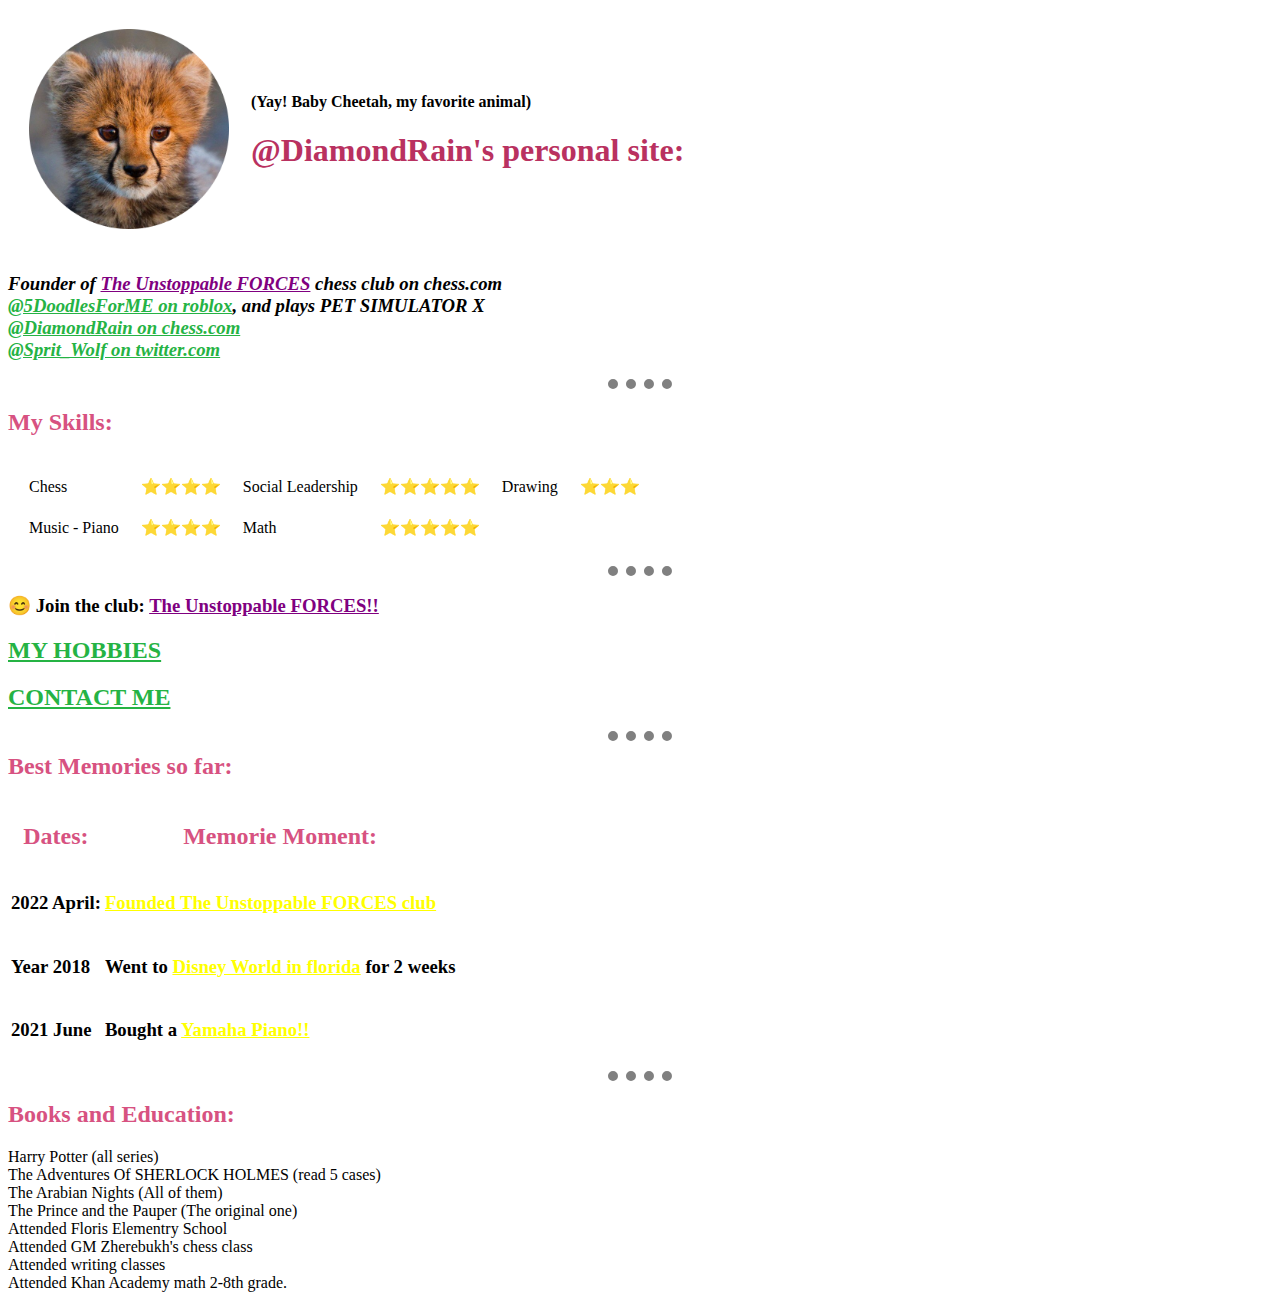
<file: index.html>
<!DOCTYPE html>
<html lang="en" dir="ltr">

<head>
  <meta charset="utf-8">
  <title>@DiamondR's Homepage</title>
<link rel="stylesheet" href="css/styles.css">
</head>

<body>
  <table cellspacing="20">
    <tr>
      <td><img src="images/baby_cheetah.png" alt="...ERROR 404" width="200" height="200"></td>
      <td>
        <h4 style="color:black;">(Yay! Baby Cheetah, my favorite animal)</h4>
        <h1>@DiamondRain's personal site:</h1>
      </td>
    </tr>
  </table>
  <p>
    <i><b>
        <h3 style="color:black;">
          Founder of <strong><a style="color:purple;" href="https://www.chess.com/club/the-unstoppable-forces" target="_blank">The Unstoppable FORCES</a></strong> chess club on chess.com
          <br />
          <a style="color:#25b344;" href="https://www.roblox.com/users/3627834312/profile" target="_blank">@5DoodlesForME on roblox</a>, and plays PET SIMULATOR X
          <br />
          <a style="color:#25b344;" href="https://www.chess.com/member/diamondrain" target="_blank">@DiamondRain on chess.com</a>
          <br />
          <a style="color:#25b344;" href="https://twitter.com/AlbusDu19497262" target="_blank">@Sprit_Wolf on twitter.com</a>
        </h3>
      </b></i>
  </p>
  <hr />
  <h2><strong>My Skills:</strong></h2>
  <table cellspacing="20">
    <tr>
      <td>Chess</td>
      <td>⭐⭐⭐⭐</td>
      <td>Social Leadership</td>
      <td>⭐⭐⭐⭐⭐</td>
      <td>Drawing</td>
      <td>⭐⭐⭐</td>
    </tr>
    <tr>
      <td>Music - Piano</td>
      <td>⭐⭐⭐⭐</td>
      <td>Math</td>
      <td>⭐⭐⭐⭐⭐</td>
    </tr>
  </table>

  <hr>

  <h3 style="color:black;">😊 Join the club: <a style="color:purple;" href="https://www.chess.com/club/the-unstoppable-forces" target="_blank">The Unstoppable FORCES!!</a></h3>
  <h2><strong><a style="color:#25b344;" href="Hobbies.html">MY HOBBIES</a></strong></h2>
  <h2><strong><a style="color:#25b344;" href="Contact_Me.html">CONTACT ME</a></strong></h2>
  <h2>
    <hr>
    <stong>
      Best Memories so far:
    </stong>
  </h2>
  <table>
    <thead>
      <tr>
        <th>
          <h2>Dates:</h2>
        </th>
        <th>
          <h2>Memorie Moment:</h2>
        </th>
      </tr>
    </thead>
    <tbody>
      <tr>
        <td>
          <h3 style="color:black;">2022 April:</h3>
        </td>
        <td>
          <h3 style="color:black;"><a style="color:yellow" ;"" href="https://www.chess.com/club/the-unstoppable-forces" target="_blank">Founded The Unstoppable FORCES club</a></h3>
        </td>
      </tr>
      <tr>
        <td>
          <h3 style="color:black;">Year 2018</h3>
        </td>
        <td>
          <h3 style="color:black;">Went to <a style="color:yellow" ;"" href="https://disneyworld.disney.go.com/vacation-planning/" target="_blank">Disney World in florida</a> for 2 weeks</h3>
        </td>
      </tr>
      <tr>
        <td>
          <h3 style="color:black;">2021 June</h3>
        </td>
        <td>
          <h3 style="color:black;">Bought a <a style="color:yellow" ;"" href="https://usa.yamaha.com/promotions/summer-promo/2022.html?language=eng&gclid=CjwKCAjwrNmWBhA4EiwAHbjEQFLAoks3nTmWtFTVefSkpwDQpLhzF6lQsath0MG6DIVsfeUbU_QiWBoCIkQQAvD_BwE"
              target="_blank">Yamaha Piano!!</a></h3>
        </td>
      </tr>
    </tbody>
    <tfoot>

    </tfoot>

  </table>

  <hr>
  <h2>
    <stong>
      Books and Education:
    </stong>
    </h3>
    <ui style="color:black;">
      <li>
        Harry Potter (all series)
      </li>
      <li>
        The Adventures Of SHERLOCK HOLMES (read 5 cases)
      </li>
      <li>
        The Arabian Nights (All of them)
      </li>
      <li>
        The Prince and the Pauper (The original one)
      </li>
      <li>
        Attended Floris Elementry School
      </li>
      <li>
        Attended GM Zherebukh's chess class
      </li>
      <li>
        Attended writing classes
      </li>
      <li>
        Attended Khan Academy math 2-8th grade.
      </li>

    </ui>
</body>

</html>
</file>
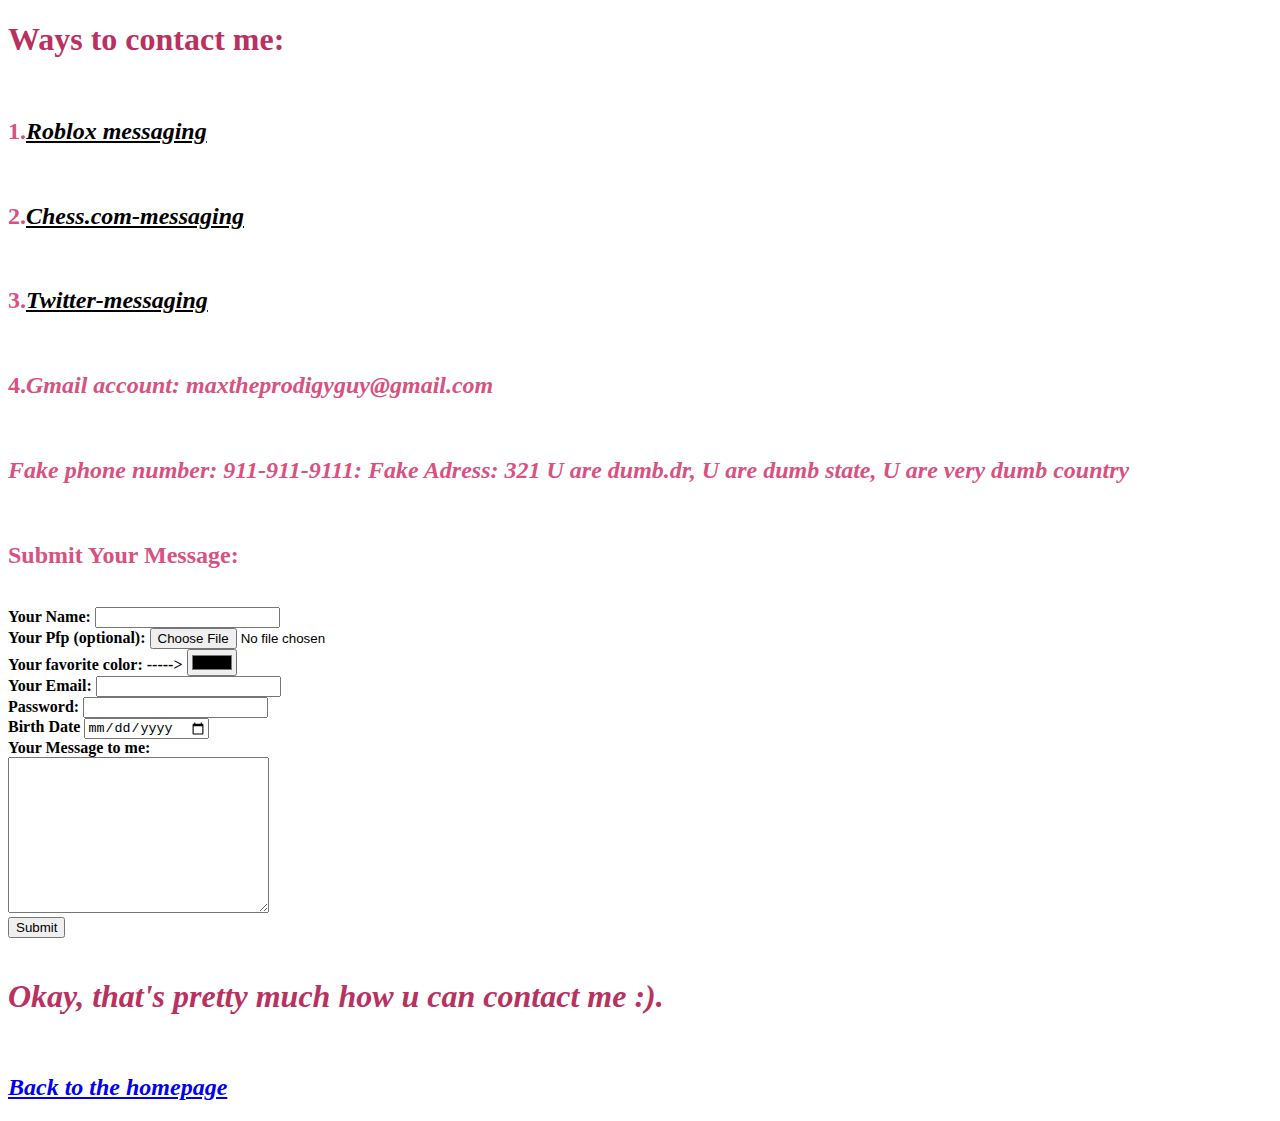
<file: Contact_Me.html>
<!DOCTYPE html>
<html lang="en" dir="ltr">

<head>
  <meta charset="utf-8">
  <title>@DiamondR - Contacts</title>
  <link rel="stylesheet" href="css/styles.css">
</head>

<body>
  <h1><strong>Ways to contact me:</strong></h1>
  <br />
  <h2>1.<strong><i><a style="color:black;" href="https://www.roblox.com/users/3627834312/profile" target="_blank">Roblox messaging</a></i></strong></h2>
  <br />
  <h2>2.<strong><i><a style="color:black;" href="https://www.chess.com/member/diamondrain" target="_blank">Chess.com-messaging</a></i></strong></h2>
  <br />
  <h2>3.<strong><i><a style="color:black;" href="https://twitter.com/AlbusDu19497262/with_replies" target="_blank">Twitter-messaging</a></i></strong></h2>
  <br />
  <h2>4.<strong><i>Gmail account: maxtheprodigyguy@gmail.com</i></strong></h2>
  <br />
  <h2><strong><i>Fake phone number: 911-911-9111: Fake Adress: 321 U are dumb.dr, U are dumb state, U are very dumb country</i></h2>
  <br />
  <h2><strong>Submit Your Message:</strong></h2>
  <br />
  <form action="mailto:maxtheprodigyguy@gmail.com" method="post" enctype="text/plain">
    <label>Your Name:</label>
    <input type="text" name="yourName" value=""><br />
    <label>Your Pfp (optional):</label>
    <input type="file" name="yourFile" value=""><br />
    <label>Your favorite color: -----></label>
    <input type="color" name="yourColor" value=""><br />
    <label>Your Email:</label>
    <input type="email" name="yourEmail" value=""><br />
    <label>Password:</label>
    <input type="password" name="yourPassword" value=""><br />
    <label>Birth Date</label>
    <input type="date" name="yourDate" value=""><br />
    <label>Your Message to me:</label><br />
    <textarea name="yourMessage" rows="10" cols="30"></textarea><br />
    <input type="submit" name="">
  </form>
  <br />
  <h1><strong><i>Okay, that's pretty much how u can contact me :).</i></strong></h1>
  <br />
  <h2><i><strong><a href="index.html">Back to the homepage</a></strong></i></h2>
</body>

</html>
</file>
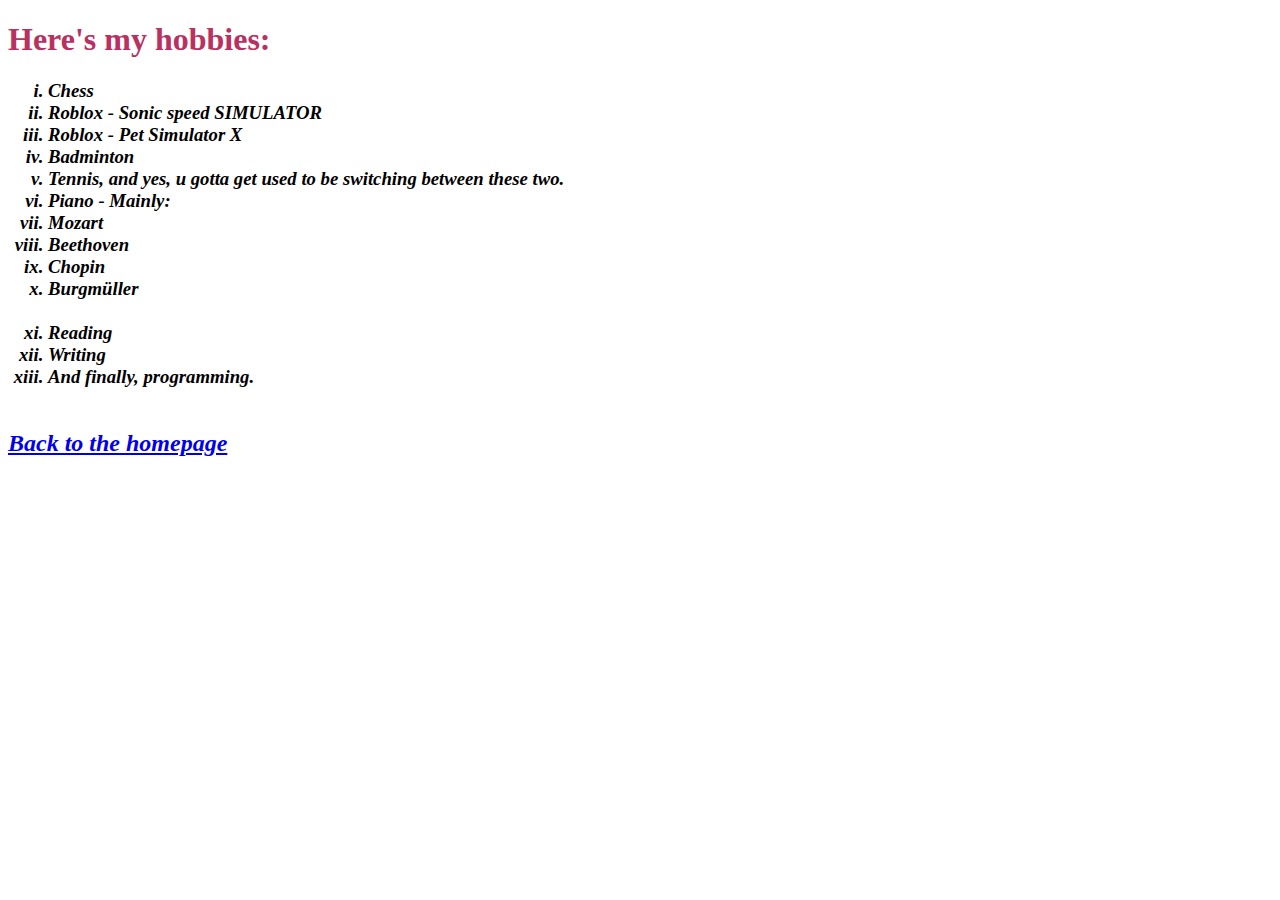
<file: Hobbies.html>
<!DOCTYPE html>
<html lang="en" dir="ltr">

<head>
  <meta charset="utf-8">
  <title>@DiamondR's Hobbies</title>
  <link rel="stylesheet" href="css/styles.css">
</head>

<body>
  <h1>Here's my hobbies:</h1>
  <h3><i><ol style="color:black;" type="i">
    <li>Chess</li>
    <li>Roblox - Sonic speed SIMULATOR</li>
    <li>Roblox - Pet Simulator X</li>
    <li>Badminton</li>
    <li>Tennis, and yes, u gotta get used to be switching between these two.</li>
    <li>Piano - Mainly:</li>
    <li>Mozart</li>
    <li>Beethoven</li>
    <li>Chopin</li>
    <li>Burgmüller</li>
    <br>
    <li>Reading</li>
    <li>Writing</li>
    <li>And finally, programming.</li>
    <br />
  </ol></i></h3>
  <h2><i><strong><a href="index.html">Back to the homepage</a></strong></i></h2>
</body>

</html>
</file>
<file: css/styles.css>
body {
  #background-color: powderblue;
  background-image: url(https://img.freepik.com/free-vector/hand-painted-watercolor-pastel-sky-background_23-2148902771.jpg?w=2000);
}

hr {
  border-style: none;
  border-top-style: dotted;
  border-color: grey;
  border-width: 10px;
  width: 5%;
}

h1 {
  color: #B93160;
}

h2 {
  color: #D75281;
}

h3 {
  color: #D75281;
}
</file>
